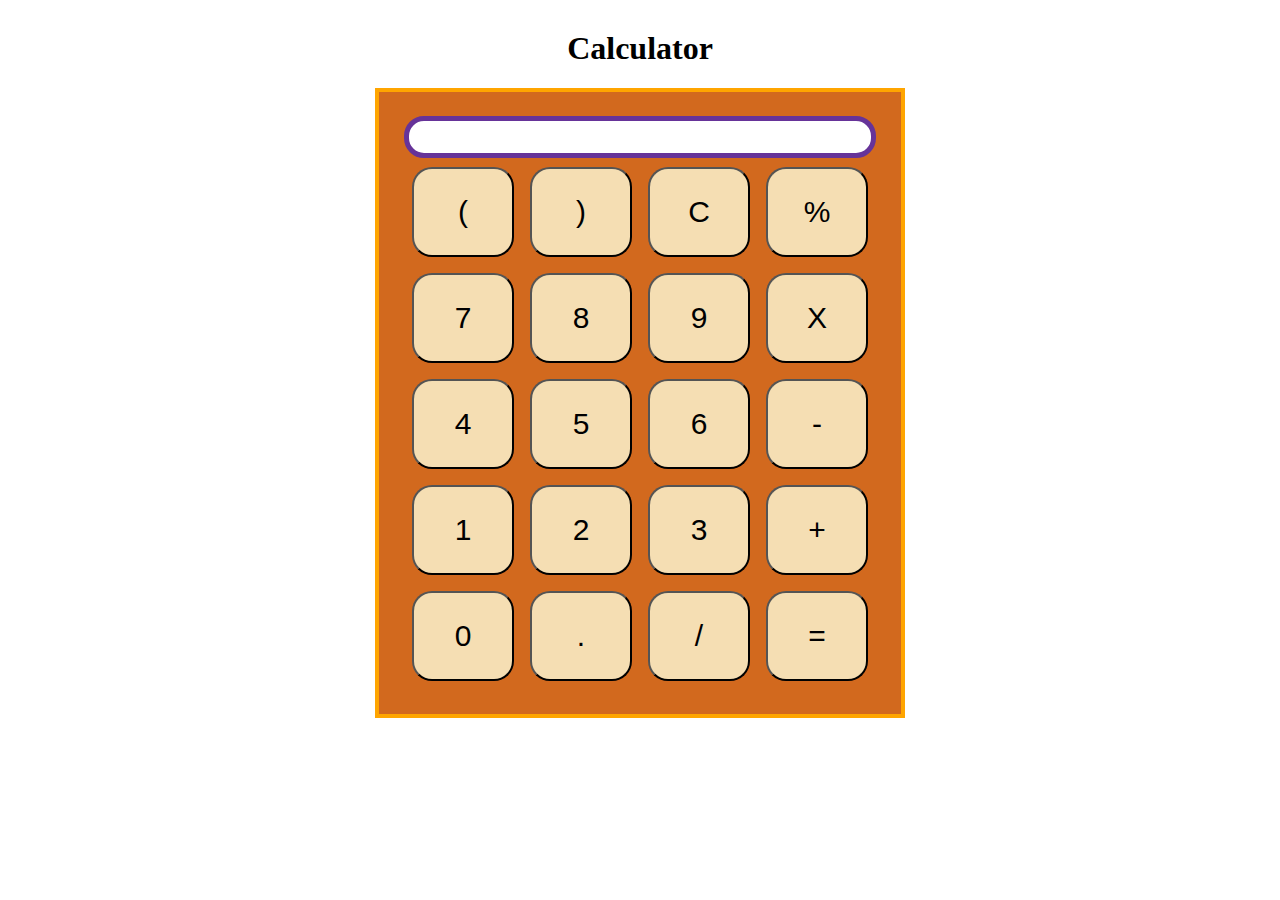
<file: 01_calculator using html,css and js/index.html>
<!DOCTYPE html>
<html lang="en">
    <head>
        <meta charset="UTF-8">
        <meta name="viewport" content="width=device-width,initial-scale=1.0">
        <meta http-equiv="X-UA-Compatible" content="ie=edge">
        <link rel="stylesheet" href="style.css">
        <title>Calculator</title>
    </head>
    <body>
    <div class="container">
        <h1>Calculator</h1>
        <div class="Calculator">
            <input type="text" name="screen" id="screen">
            <table>
                <tr>
                    <td><button>(</button></td>
                    <td><button>)</button></td>
                    <td><button>C</button></td>
                    <td><button>%</button></td>
                </tr>
                <tr>
                    <td><button>7</button></td>
                    <td><button>8</button></td>
                    <td><button>9</button></td>
                    <td><button>X</button></td>
                </tr>
                <tr>
                    <td><button>4</button></td>
                    <td><button>5</button></td>
                    <td><button>6</button></td>
                    <td><button>-</button></td>
                </tr>
                <tr>
                    <td><button>1</button></td>
                    <td><button>2</button></td>
                    <td><button>3</button></td>
                    <td><button>+</button></td>
                </tr>
                <tr>
                    <td><button>0</button></td>
                    <td><button>.</button></td>
                    <td><button>/</button></td>
                    <td><button>=</button></td>
                </tr>
            </table>
        </div>
    </div>
    </body>
<script src="index.js"></script>
</html>
</file>
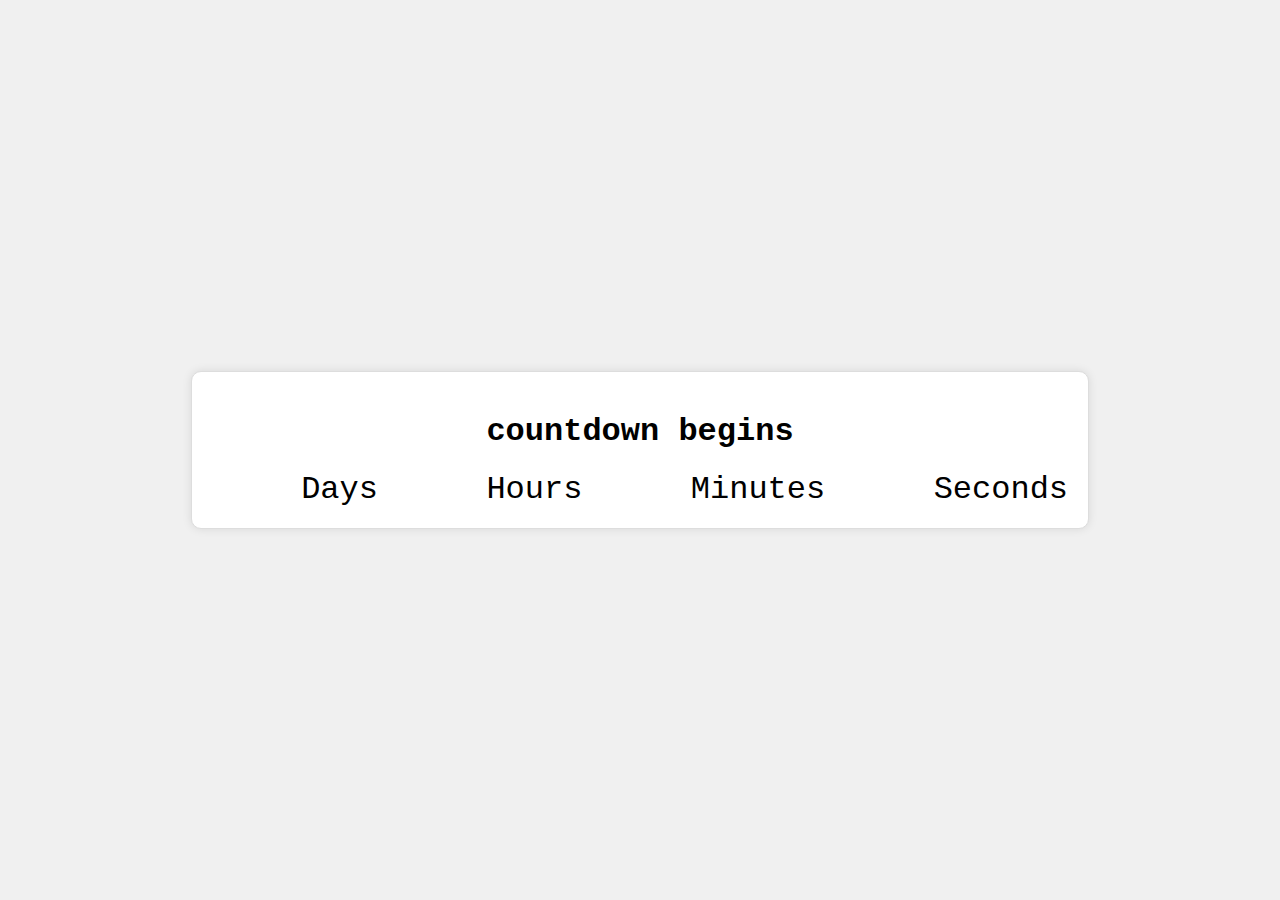
<file: 02_countdown using html,css,js/index.html>
<!DOCTYPE html>
<html lang="en">
    <head>
        <meta charset="UTF-8">
        <meta name="viewpot" content="width=device-width,initial-scale=1"> 
        <title>countdown app</title>
       <link rel="stylesheet" href="style.css">
    </head>
<body>
    <div id="countdown">
        <h1> countdown begins</h1>
        <div id="timer">
            <span id="days"></span> Days 
            <span id="hours"></span> Hours 
            <span id="minutes"></span> Minutes 
            <span id="seconds"></span> Seconds
        </div>
    </div>
    <script src="script.js">

    </script>
</body>
</html>
</file>
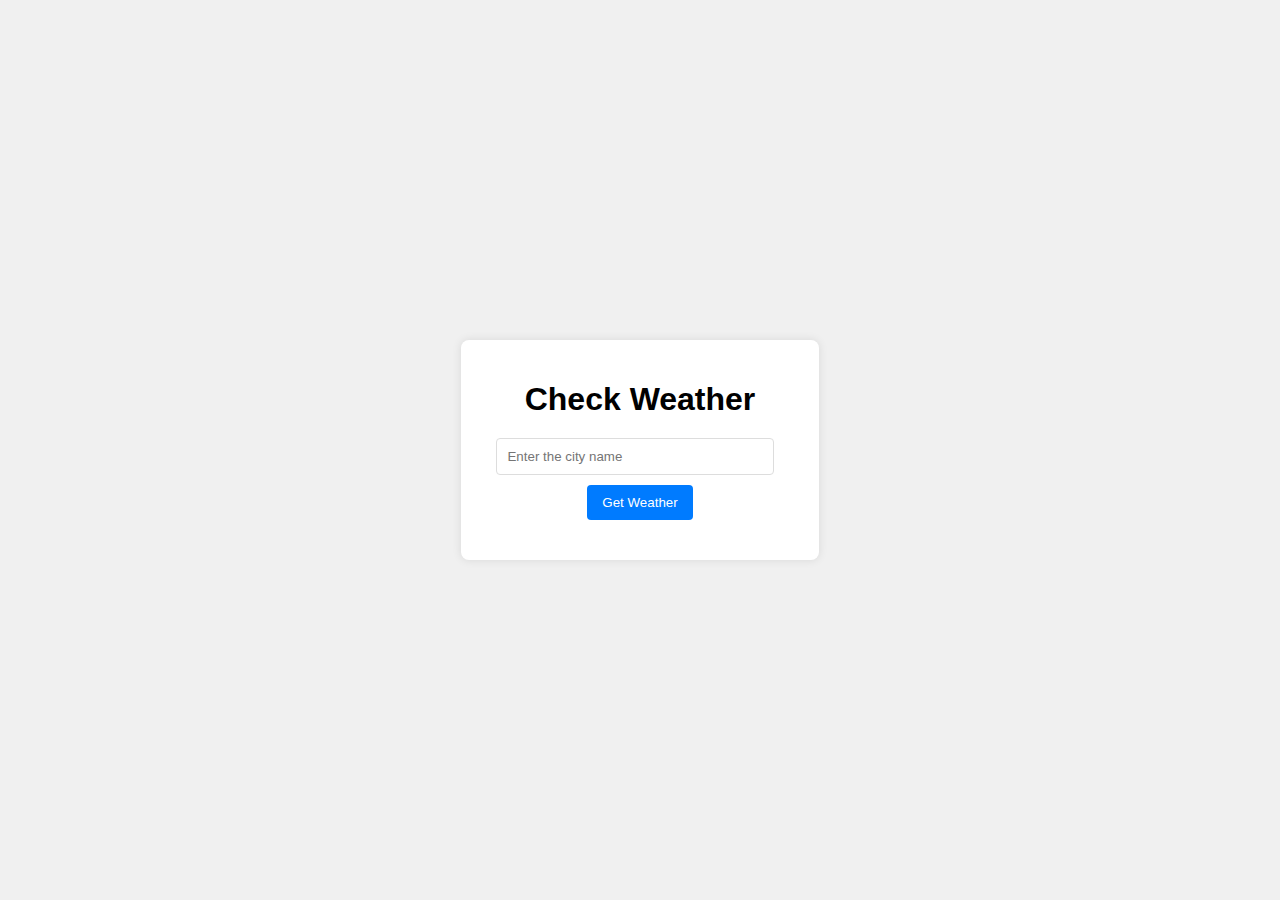
<file: 03_weatherApp using api,html,js,css/index.html>
<!DOCTYPE html>
<html lang="en">
    <head>
        <meta charset="UTF-8">
        <meta name="viewport" content="width=device-width,initial-scale=1">
        <title>Weather App</title>
        <link rel="stylesheet" href="style.css">
    </head>
    <body>
        <div class="container">
            <h1>Check Weather</h1>
            <form id="weather-form">
                <input type="text" id="city" placeholder="Enter the city name" required>
                <button type="submit">Get Weather</button>

            </form>
            <div id="weather-result" class="weather-result">

            </div>
        </div>
        <script src="script.js"></script>
    </body>
</html>
</file>
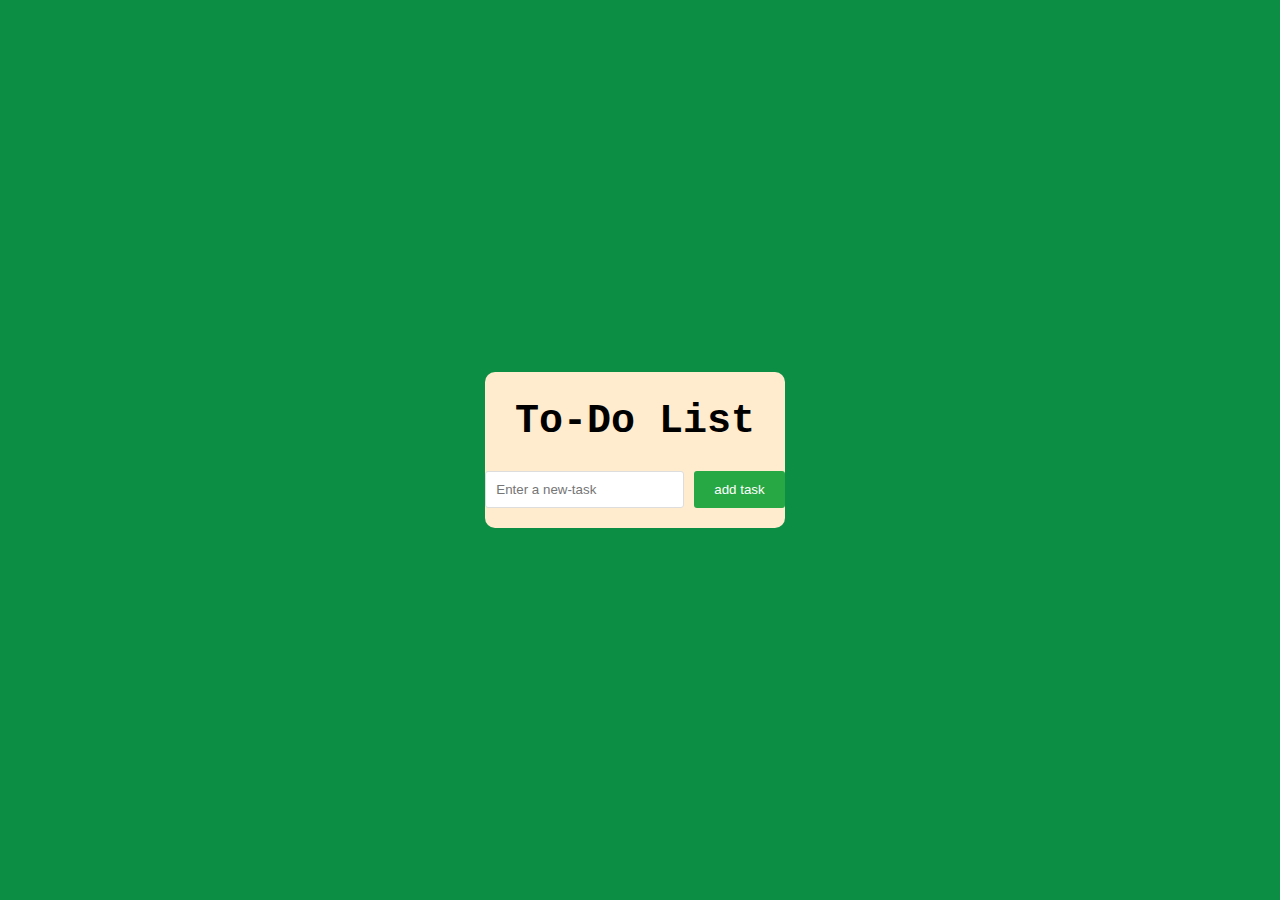
<file: 04_simple todo list app using html,css,js/index.html>
<!DOCTYPE html>
<html lang="en">
    <head>
        <meta charset="UTF-8">
        <meta name="viewport" content="width=device-width,initial-scale=1.0">
        <link rel="stylesheet" href="style.css">
        <title>todo list</title>
    </head>
    <body>
        <div class="container">
            <h1>To-Do List</h1>
            <div class="input-container">
                <input type="text" id="new-task" placeholder="Enter a new-task">
                <button id="add-task-button">add task</button>
            </div>
            <ul id="task-list"></ul>
        </div>
        <script src="script.js"></script>
    </body>
</html>
</file>
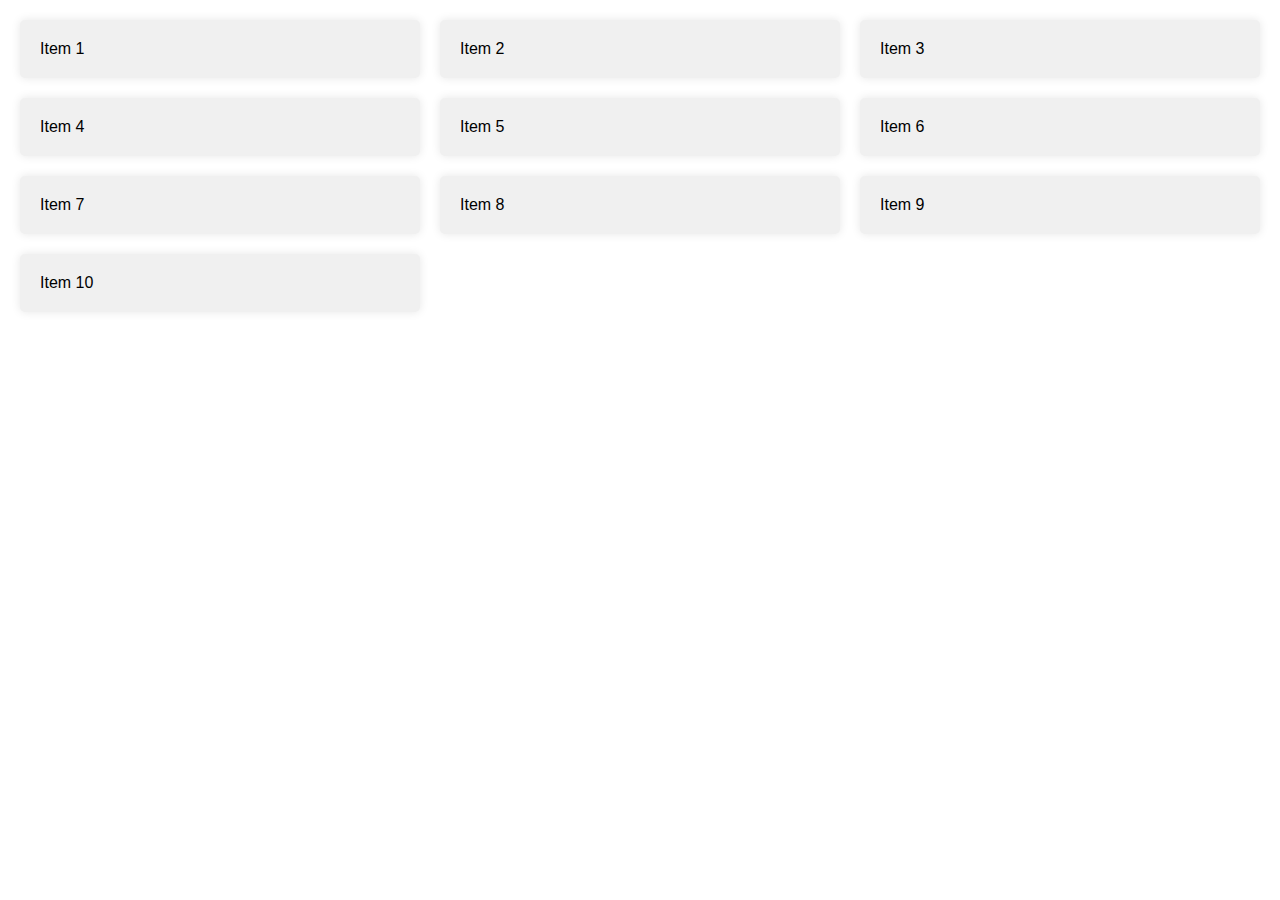
<file: 11_responsive page using css grid,html/index.html>
<!DOCTYPE html>
<html>
    <head>
        <meta charset="UTF-8">
        <meta name="viewport" content="width=device-width">
    <link rel="stylesheet" href="style.css">
    <title>responsive page</title>
    </head>

    <body>
        <div class="container">
            <div class="item">Item 1</div>
            <div class="item">Item 2</div>
            <div class="item">Item 3</div>
            <div class="item">Item 4</div>
            <div class="item">Item 5</div>
            <div class="item">Item 6</div>
            <div class="item">Item 7</div>
            <div class="item">Item 8</div>
            <div class="item">Item 9</div>
            <div class="item">Item 10</div>
        </div>
    </body>
</html>
</file>
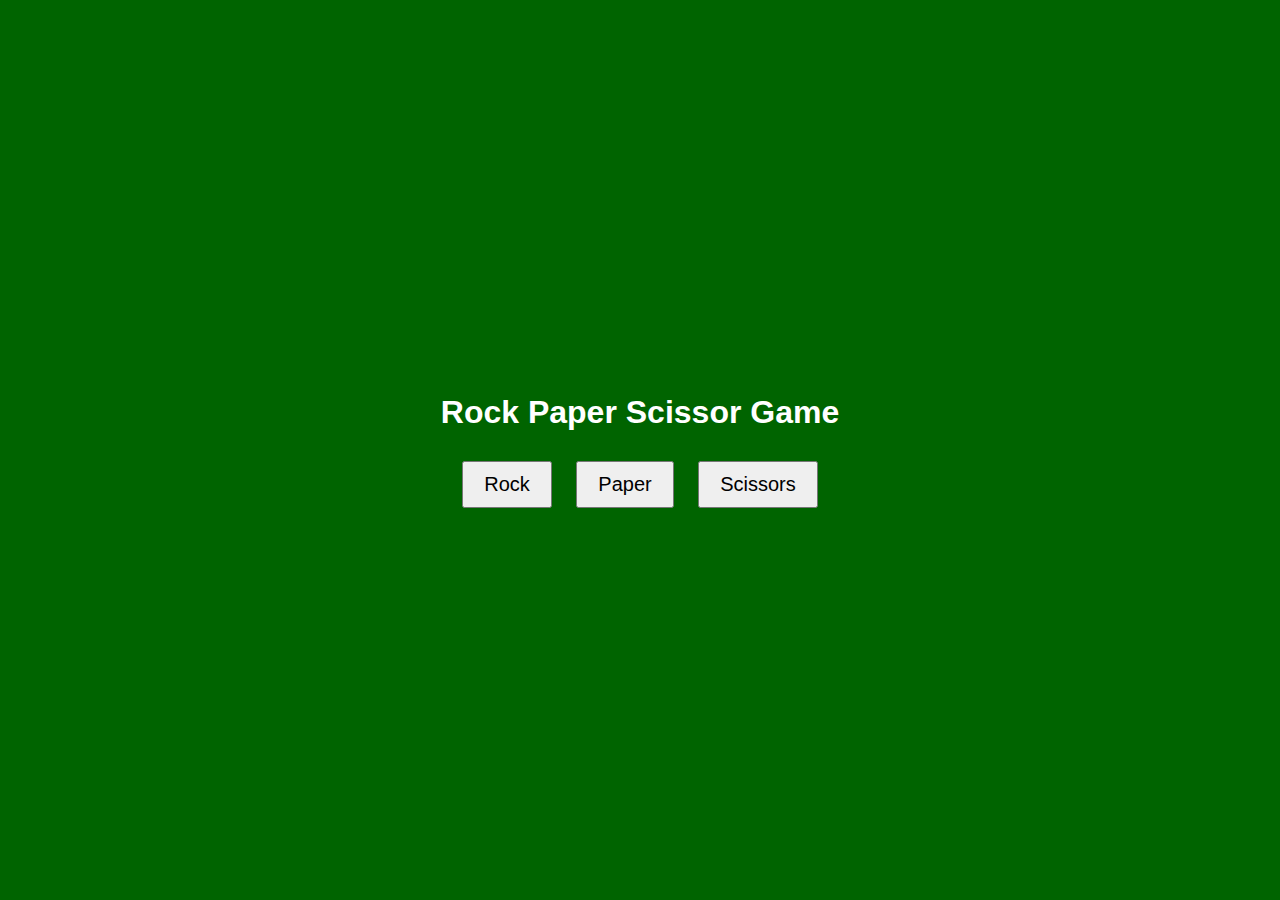
<file: 15_rock paper and scissor game using html css and js/index.html>
<!DOCTYPE html>
<html>
    <head>
        <meta charset="UTF-8">
        <meta name="viewport" content="width=device-width,initial-scale=1.0">
        <title>Rock Paper Scissor Game</title>
        <link rel="stylesheet" href="style.css">
    </head>

    <body>
        <div class="container">
            <h1>Rock Paper Scissor Game</h1>
            <div id="game">
                <div class="options">
                  <button onclick="playGame('rock')">Rock</button>
                  <button onclick="playGame('paper')">Paper</button>
                  <button onclick="playGame('scissors')">Scissors</button>
                </div>
                <div id="result"></div>
              </div>
        </div>
        <script src="script.js"></script>
    </body>
</html>
</file>
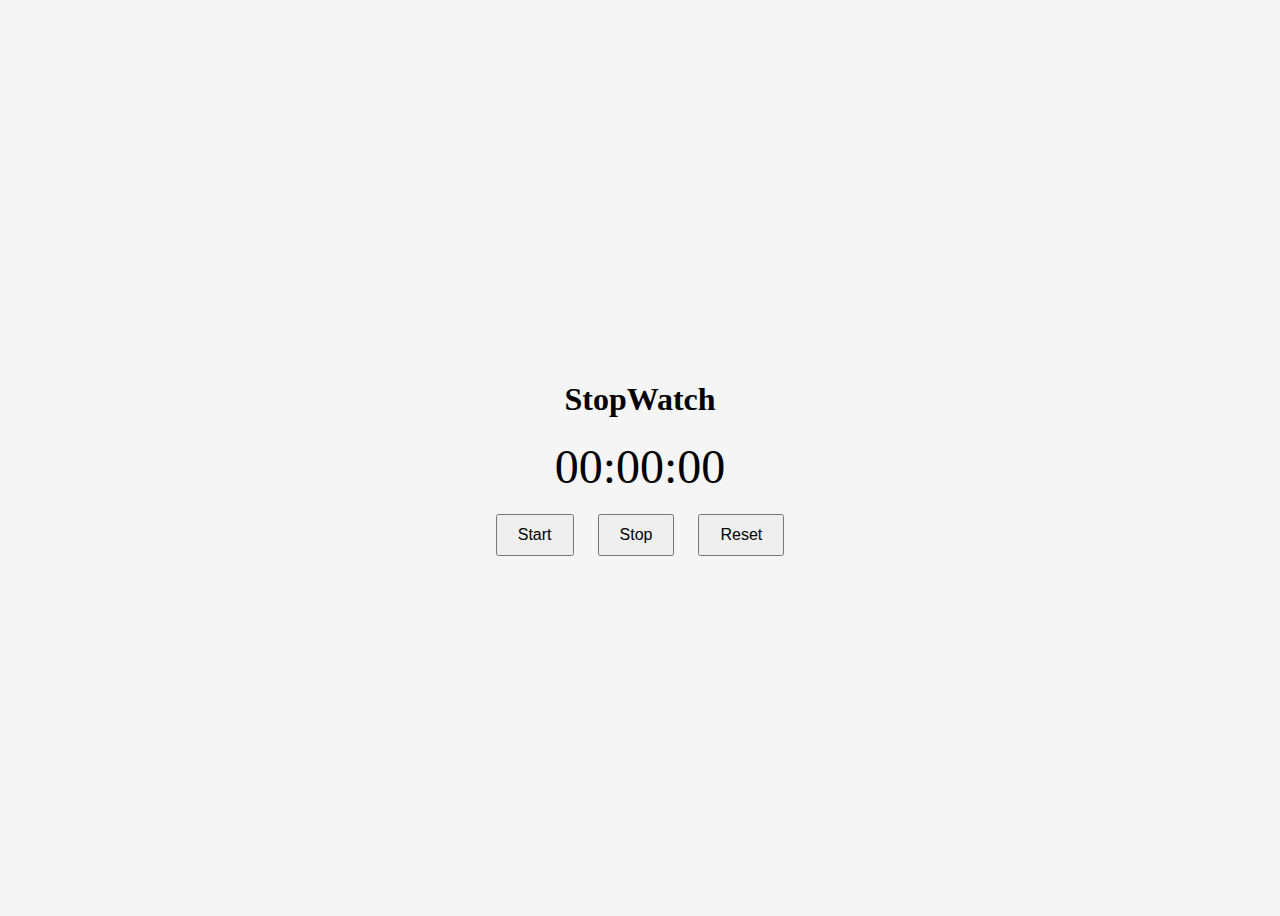
<file: 16_stopwatch using html,css,js/index.html>
<!DOCTYPE html>
<html lang="en">
<head>
<meta charset="UTF-8">
<meta name="viewport" content="width=device-width, initial-scale=1.0">
<title>Stopwatch</title>
<link rel="stylesheet" href="style.css">
</head>
<body>
<div class="stopwatch">
    <h1>StopWatch</h1>
  <div class="display">00:00:00</div>
  <div class="controls">
    <button id="startBtn">Start</button>
    <button id="stopBtn">Stop</button>
    <button id="resetBtn">Reset</button>
  </div>
</div>
<script src="script.js"></script>
</body>
</html>
</file>
<file: 01_calculator using html,css and js/style.css>
.container{
    text-align: center;
    margin-top: 30px;
}
table{
    margin: auto;
}
button{
    border-radius: 20px;
    font-size: 30px;
    background:wheat;
    width: 102px;
    height: 90px;
    margin: 6px;

}
button:hover{
    background: green;
}
input{
    border-radius: 20px;
    height: 30px;
    width:458px;
    border: 5px solid rebeccapurple;
    font-size: 20px;
}
.Calculator{
    border: 4px solid orange;
    background-color: chocolate;
    padding: 24px;
    display: inline-block;
}
</file>
<file: 02_countdown using html,css,js/style.css>
body{
    font-family: 'Courier New', Courier, monospace;
    display: flex;
    justify-content: center;
    align-items: center;
    height: 100vh;
    margin: 0;
    background-color: #f0f0f0;
}

#countdown {
    text-align: center;
    background: #fff;
    padding: 20px;
    border: 1px solid #ddd;
    border-radius: 10px;
    box-shadow: 0 0 10px rgba(0, 0, 0, 0.1);
}

#timer {
    font-size: 2em;
}

#timer span {
    display: inline-block;
    min-width: 50px;
    margin: 0 10px;
}
</file>
<file: 03_weatherApp using api,html,js,css/style.css>
body {
    font-family: Arial, sans-serif;
    background-color: #f0f0f0;
    display: flex;
    justify-content: center;
    align-items: center;
    height: 100vh;
    margin: 0;
}

.container {
    background-color: #fff;
    padding: 20px;
    border-radius: 8px;
    box-shadow: 0 0 10px rgba(0, 0, 0, 0.1);
    text-align: center;
}

h1 {
    margin-bottom: 20px;
}

form {
    margin-bottom: 20px;
}

input[type="text"] {
    padding: 10px;
    width: 80%;
    margin-right: 10px;
    border: 1px solid #ddd;
    border-radius: 4px;
}

button {
    padding: 10px 15px;
    margin-top: 10px;
    border: none;
    background-color: #007BFF;
    color: #fff;
    border-radius: 4px;
    cursor: pointer;
}

button:hover {
    background-color: #0056b3;
}

.weather-result {
    margin-top: 20px;
}

.weather-result p {
    margin: 10px 0;
    font-size: 18px;
}
</file>
<file: 04_simple todo list app using html,css,js/style.css>
body{
    font-family: 'Courier New', Courier, monospace;
    background-color: rgb(12, 142, 69);
    display: flex;
    align-content: center;
    justify-content: center;
    align-items: center;
    margin: 0;
    height: 100vh;
}

.container{
    border-radius: 10px;
    background-color: blanchedalmond;
    text-align: center;
    font-size: 20px;
    margin-right: 10px;
}

h1 {
    text-align: center;
}

.input-container {
    display: flex;
    margin-bottom: 20px;
}

input[type="text"] {
    flex: 1;
    padding: 10px;
    border: 1px solid #ddd;
    border-radius: 3px;
    margin-right: 10px;
}

button {
    padding: 10px 20px;
    border: none;
    background-color: #28a745;
    color: white;
    border-radius: 3px;
    cursor: pointer;
}

button:hover {
    background-color: #218838;
}

ul {
    list-style: none;
    padding: 0;
}

li {
    background: #f9f9f9;
    padding: 10px;
    border-bottom: 1px solid #ddd;
    display: flex;
    justify-content: space-between;
    align-items: center;
}

li .delete-button {
    background: #dc3545;
    border: none;
    color: white;
    padding: 5px 10px;
    cursor: pointer;
    border-radius: 3px;
}

li .delete-button:hover {
    background: #c82333;
}
</file>
<file: 11_responsive page using css grid,html/style.css>
body{
    font-family: 'Segoe UI', Tahoma, Geneva, Verdana, sans-serif;
    margin: 0;
    padding: 0;
    box-sizing: border-box;
}
.container{
    display: grid;
    grid-template-columns:repeat(auto-fit, minmax(300px, 1fr));
    grid-gap: 20px;
    padding: 20px;
}

.item {
    background-color: #f0f0f0;
    padding: 20px;
    border-radius: 5px;
    box-shadow: 0 0 10px rgba(0, 0, 0, 0.1);
  }
  @media screen and (max-width: 600px) {
    .container {
      grid-template-columns: repeat(auto-fit, minmax(250px, 1fr));
    }
  }
</file>
<file: 15_rock paper and scissor game using html css and js/style.css>
body{
    font-family: 'Lucida Sans', 'Lucida Sans Regular', 'Lucida Grande', 'Lucida Sans Unicode', Geneva, Verdana, sans-serif;
    justify-content: center;
    align-items: center;
    display: flex;
    height: 100vh;
    background-color: darkgreen;
    margin: 0;
}

.container{
    text-align: center;
}

h1{
    color: rgb(255, 255, 255);
}
.options{
    margin-top: 30px;
}
button{
    font-size: 20px;
    padding: 10px 20px;
    margin: 0 10px;
    cursor: pointer;
}

#result{
    font-size: 25px;
    font-weight: bold;
    margin-top: 20px;
}
</file>
<file: 16_stopwatch using html,css,js/style.css>
body {
    display: flex;
    justify-content: center;
    align-items: center;
    height: 100vh;
    background-color: #f5f5f5;
  }
  
  .stopwatch {
    text-align: center;
  }
  
  .display {
    font-size: 3rem;
    margin-bottom: 20px;
  }
  
  .controls button {
    margin: 0 10px;
    padding: 10px 20px;
    font-size: 1rem;
    cursor: pointer;
  }
</file>
